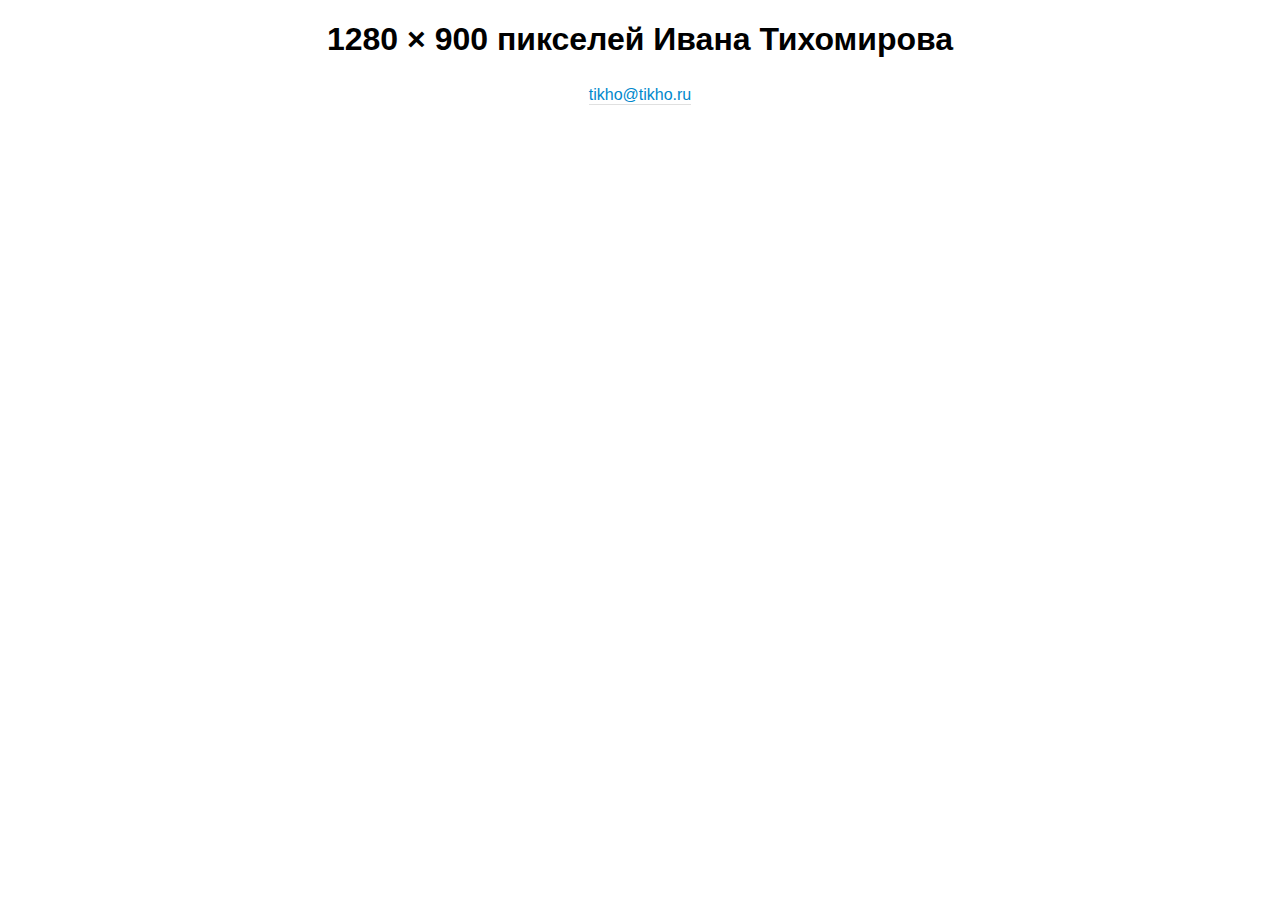
<file: index.html>
<!DOCTYPE html>
<html>
<head>
<meta charset="UTF-8">
<link rel="stylesheet" type="text/css" href="styles/style.css">
<script src="scripts/jquery-1.11.1.js"></script>
<!-- <script src="http://code.jquery.com/ui/1.9.2/jquery-ui.js"></script> -->

<meta name="google-site-verification" content="ztRu-jKV_SzwdzFUZ2C4xfH_pYtH5PRBxMkuijESuSA" />

<title>Иван Тихомиров</title>
</head>

<body id="body">
<!-- It's cosy here, isn't it? -->
	<div class="centered">
		<div class="main-content">

			<h1><span id="width-in-pixels"></span>&times&nbsp<span id="height-in-pixels"></span>пикселей Ивана&nbspТихомирова</h1>

			<div class="main-links">

				<ul class="main-links-list">
					<h2>
					<!-- <li><a class="disabled-link" href="projects.html">Проекты</a></li> -->

					<!-- <li><a href="books.html">Много буков</a></li> -->
				<!-- 
					<li><a class="disabled-link" href="sounds.html">Слыш</a></li> -->

					<!-- <li><a href="signs.html">Знаки</a></li> -->

					<!-- <li><a href="blog/">Блогпост</a></li> -->

				<!-- 	<li><a class="disabled-link" href="storage.html">Сусеки</a></li> -->

					<!-- <li><a class="disabled-link" href="notes.html">Заметки</a></li> -->

				<!-- 	<li><a class="disabled-link" href="resumes.html">Отчеты</a></li>

					<li><a class="disabled-link" href="social.html">Социалка</a></li> -->

				<!-- 	<li><a href="">Интерфейспалм</a></li>
				 -->
					</h2>
				</ul>

				</div>

				<div class="footer">
				<h5><a href="mailto:ivantikho@ivantikho.ru">
				tikho@tikho.ru</a></h5>

			</div>

		</div>

	</div>

	<script language="javascript" type="text/javascript" src="scripts/script.js"></script>


</body>


</html>
</file>
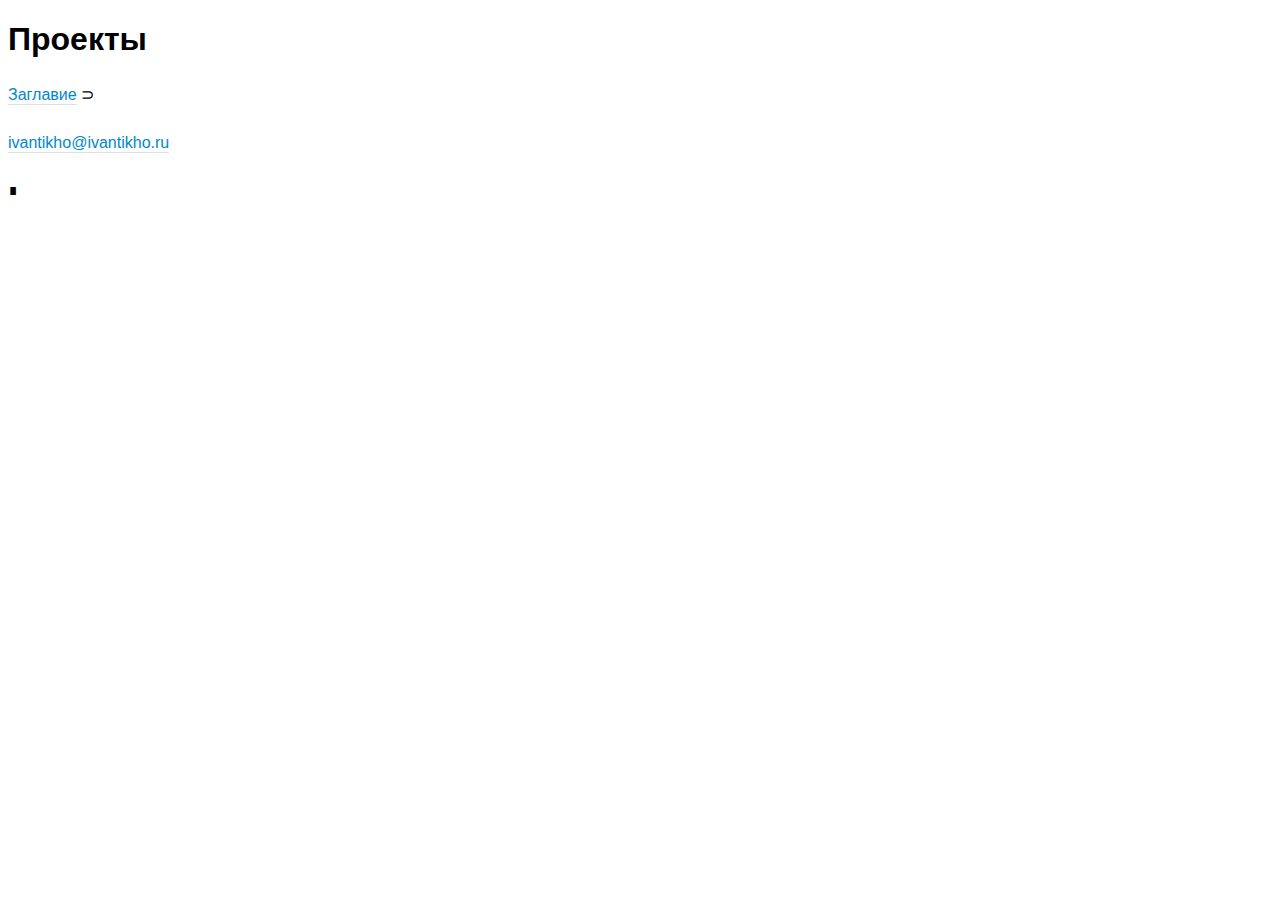
<file: projects.html>
<!DOCTYPE html>
<html>
<head>
<meta charset="UTF-8">
<link rel="stylesheet" type="text/css" href="styles/style.css">
<link rel="icon" type="image/png" href="images/favicon.png"/>
<title>Проекты</title>
</head>

<body id="body">

<div class="main-content">

<h1>Проекты</h1>
<h5><a href="/index.html">Заглавие</a> ⊃</h5>



<div class="footer">
<h5><a href="mailto:ivantikho@ivantikho.ru">
ivantikho@ivantikho.ru</a></h5>

<h5 class="year">∎</h5>
</div>

</div>

</body>


</html>
</file>
<file: styles/style.css>
�� . c e n t e r e d { 
 	 t e x t - a l i g n :   c e n t e r ; 
 	 w i d t h :   1 0 0 % ; 
 	 m a r g i n :   0   a u t o ; 
 } 
 
 . m a i n - c o n t e n t { 
 
 f o n t - f a m i l y : A r i a l ,   s a n s - s e r i f ; 
 
 / * m a r g i n - l e f t :   3 % ; 
 m a r g i n - t o p :   2 0 p x ; 
 w i d t h :   9 5 % ; * / 
 
 } 
 
 . m a i n - l i n k s { 
 
 } 
 
 . m a i n - l i n k s - l i s t { 
 	 l i s t - s t y l e - t y p e :   n o n e ; 
 	 l i n e - h e i g h t :   3 5 0 % ; 
 
 } 
 
 . e m o j i { 
 
 f o n t - f a m i l y :   " A p p l e   C o l o r   E m o j i " ,   s a n s - s e r i f ; 
 
 } 
 
 a { 
 
 t e x t - d e c o r a t i o n :   n o n e ; 
 b o r d e r - b o t t o m :   1 p x   s o l i d   r g b ( 2 2 4 , 2 2 4 , 2 2 4 ) ; 
 p a d d i n g - b o t t o m : 1 p x ; 
 c o l o r :   r g b ( 0 ,   1 3 6 ,   2 0 4 ) ; 
 
 } 
 
 a : h o v e r { 
 
 c o l o r : r e d ; 
 } 
 
 a : a c t i v e { 
 
 c o l o r :   d a r k r e d ; 
 
 } 
 
 a : v i s i t e d   { 
         c o l o r :   r g b ( 1 8 0 ,   1 4 ,   1 8 0 ) ; 
 } 
 a : v i s i t e d : h o v e r   { 
         c o l o r :   r g b ( 2 0 4 ,   0 ,   0 ) ; 
 } 
 
 
 @ f o n t - f a c e   { 
     f o n t - f a m i l y : " E m o j i S y m b o l s " ; 
     s r c :   u r l ( ' f o n t s / E m o j i S y m b o l s - R e g u l a r . w o f f ' )   f o r m a t ( ' w o f f ' ) ; 
     t e x t - d e c o r a t i o n :   n o n e ; 
     f o n t - s t y l e :   n o r m a l ; 
 } 
 . e m o j i   { 
     f o n t - f a m i l y :   " E m o j i S y m b o l s " ; 
 
 } 
 
 . s i g n s { 
 	 m a r g i n - t o p :   - 5 0 p x ; 
 	 f o n t - s i z e : 6 0 0 % ; 
 	 f o n t - f a m i l y :   A r i a l ,   s a n s - s e r i f ; 
 } 
 
 a . d i s a b l e d - l i n k { 
 	 t e x t - d e c o r a t i o n :   n o n e ; 
 	 p o i n t e r - e v e n t s :   n o n e ; 
 	 c u r s o r :   d e f a u l t ; 
 	 b o r d e r - b o t t o m :   n o n e ; 
 	 p a d d i n g - b o t t o m : n o n e ; 
 	 c o l o r :   r g b ( 2 2 4 ,   2 2 4 ,   2 2 4 ) ; 
 
 } 
 
 h 4 { 
 
 f o n t - f a m i l y : G e o r g i a ,   s e r i f ; 
 
 } 
 
 h 1 { 
 	 d i s p l a y :   i n h e r i t ; 
 } 
 
 h 2 { 
 
 f o n t - w e i g h t : 1 0 0 ; 
 
 } 
 
 h 5 { 
 f o n t - w e i g h t :   1 0 0 ; 
 t e x t - r e n d e r i n g :   o p t i m i z e L e g i b i l i t y ; 
 f o n t - s i z e :   1 0 0 % ; 
 l i n e - h e i g h t :   1 3 0 % ; 
 
 }
</file>
